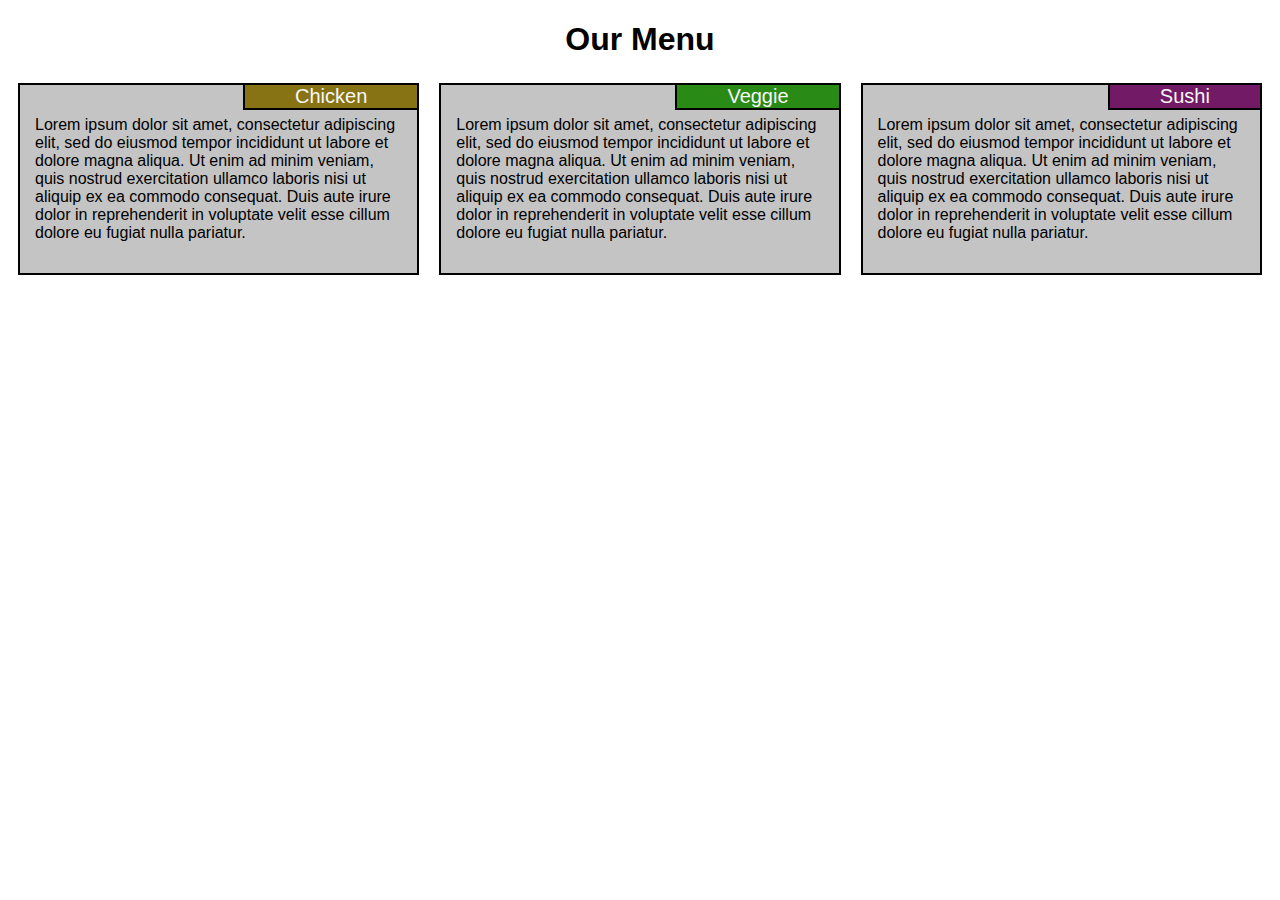
<file: site/index.html>
<!DOCTYPE html>
<html lang="en">
<head>
    <meta charset="UTF-8">
    <meta http-equiv="X-UA-Compatible" content="IE=edge">
    <meta name="viewport" content="width=device-width, initial-scale=1.0">
    <title>My Responsive Menu</title>
    <link rel="stylesheet" href="./stylesheet/style.css">
</head>
<body>
    <div>
        <h1>Our Menu</h1>
    </div>
    <div class = "row">
        <section class = "col-lg-4 col-md-6 col-sm-12">
           
            <div class = "item-description">
                <div id = chicken class = "item-title">
                    Chicken 
                </div>
                <p>Lorem ipsum dolor sit amet, consectetur adipiscing elit, sed do eiusmod tempor incididunt ut labore et dolore magna aliqua. Ut enim ad minim veniam, quis nostrud exercitation ullamco laboris nisi ut aliquip ex ea commodo consequat. Duis aute irure dolor in reprehenderit in voluptate velit esse cillum dolore eu fugiat nulla pariatur.</p>
            </div>

        </section>
        <section class = "col-lg-4 col-md-6 col-sm-12">
            
            <div class = "item-description">
                <div id = vegetable class = "item-title">
                    Veggie
                </div>
                <p>Lorem ipsum dolor sit amet, consectetur adipiscing elit, sed do eiusmod tempor incididunt ut labore et dolore magna aliqua. Ut enim ad minim veniam, quis nostrud exercitation ullamco laboris nisi ut aliquip ex ea commodo consequat. Duis aute irure dolor in reprehenderit in voluptate velit esse cillum dolore eu fugiat nulla pariatur.</p>
            </div>
        </section>
        <section class = "col-lg-4 col-md-12 col-sm-12">
            
            <div class = "item-description">
                <div id = sushi class = "item-title">
                    Sushi
                </div>
                <p>Lorem ipsum dolor sit amet, consectetur adipiscing elit, sed do eiusmod tempor incididunt ut labore et dolore magna aliqua. Ut enim ad minim veniam, quis nostrud exercitation ullamco laboris nisi ut aliquip ex ea commodo consequat. Duis aute irure dolor in reprehenderit in voluptate velit esse cillum dolore eu fugiat nulla pariatur.</p>
            </div>
        </section>
    </div>
</body>
</html>
</file>
<file: site/stylesheet/style.css>
* {
    box-sizing: border-box;
    font-family: Arial, Helvetica, sans-serif;
  }
  h1 {
    margin-bottom: 15px;
    text-align: center;
  }
section{
    width: 90%;
}

  .item-description{
      margin: 10px;
      border: 2px solid black;
      background-color: #c4c4c4;
  }
  .item-title {
      border-left: 2px solid black;
      border-bottom: 2px solid black;
      text-align: right;
      padding: 0px 50px;
      position: relative;
      float: right;
      font-size: 125%;
  }
  .item-description p{
      padding: 15px;
  }
  #chicken{
      background-color: rgb(136, 115, 20);
      color: rgb(247, 247, 247);
  }
  #vegetable{
      background-color: rgb(41, 138, 22);
      color: rgb(247, 247, 247);
  }
  #sushi{
      background-color: rgb(114, 26, 102);
      color: rgb(247, 247, 247);
  }
  /* Simple Responsive Framework. */
  .row {
    width: 100%;
  }
  
  /********** Large devices only **********/
  @media (min-width: 992px) {
    .col-lg-1, .col-lg-2, .col-lg-3, .col-lg-4, .col-lg-5, .col-lg-6, .col-lg-7, .col-lg-8, .col-lg-9, .col-lg-10, .col-lg-11, .col-lg-12 {
      float: left;
    }
    .col-lg-1 {
      width: 8.33%;
    }
    .col-lg-2 {
      width: 16.66%;
    }
    .col-lg-3 {
      width: 25%;
    }
    .col-lg-4 {
      width: 33.33%;
    }
    .col-lg-5 {
      width: 41.66%;
    }
    .col-lg-6 {
      width: 50%;
    }
    .col-lg-7 {
      width: 58.33%;
    }
    .col-lg-8 {
      width: 66.66%;
    }
    .col-lg-9 {
      width: 74.99%;
    }
    .col-lg-10 {
      width: 83.33%;
    }
    .col-lg-11 {
      width: 91.66%;
    }
    .col-lg-12 {
      width: 100%;
    }
  }
  
  /********** Medium devices only **********/
  @media (min-width: 768px) and (max-width: 991px) {
    .col-md-1, .col-md-2, .col-md-3, .col-md-4, .col-md-5, .col-md-6, .col-md-7, .col-md-8, .col-md-9, .col-md-10, .col-md-11, .col-md-12 {
      float: left;
    }
    .col-md-1 {
      width: 8.33%;
    }
    .col-md-2 {
      width: 16.66%;
    }
    .col-md-3 {
      width: 25%;
    }
    .col-md-4 {
      width: 33.33%;
    }
    .col-md-5 {
      width: 41.66%;
    }
    .col-md-6 {
      width: 50%;
    }
    .col-md-7 {
      width: 58.33%;
    }
    .col-md-8 {
      width: 66.66%;
    }
    .col-md-9 {
      width: 74.99%;
    }
    .col-md-10 {
      width: 83.33%;
    }
    .col-md-11 {
      width: 91.66%;
    }
    .col-md-12 {
      width: 100%;
    }
  }
   /********** Small devices only **********/
  @media (max-width: 767px) {
    .col-sm-1, .col-sm-2, .col-sm-3, .col-sm-4, .col-sm-5, .col-sm-6, .col-sm-7, .col-sm-8, .col-sm-9, .col-sm-10, .col-sm-11, .col-sm-12 {
      float: left;
    }
    .col-sm-1 {
      width: 8.33%;
    }
    .col-sm-2 {
      width: 16.66%;
    }
    .col-sm-3 {
      width: 25%;
    }
    .col-sm-4 {
      width: 33.33%;
    }
    .col-sm-5 {
      width: 41.66%;
    }
    .col-sm-6 {
      width: 50%;
    }
    .col-sm-7 {
      width: 58.33%;
    }
    .col-sm-8 {
      width: 66.66%;
    }
    .col-sm-9 {
      width: 74.99%;
    }
    .col-sm-10 {
      width: 83.33%;
    }
    .col-sm-11 {
      width: 91.66%;
    }
    .col-sm-12 {
      width: 100%;
    }
  }
</file>
